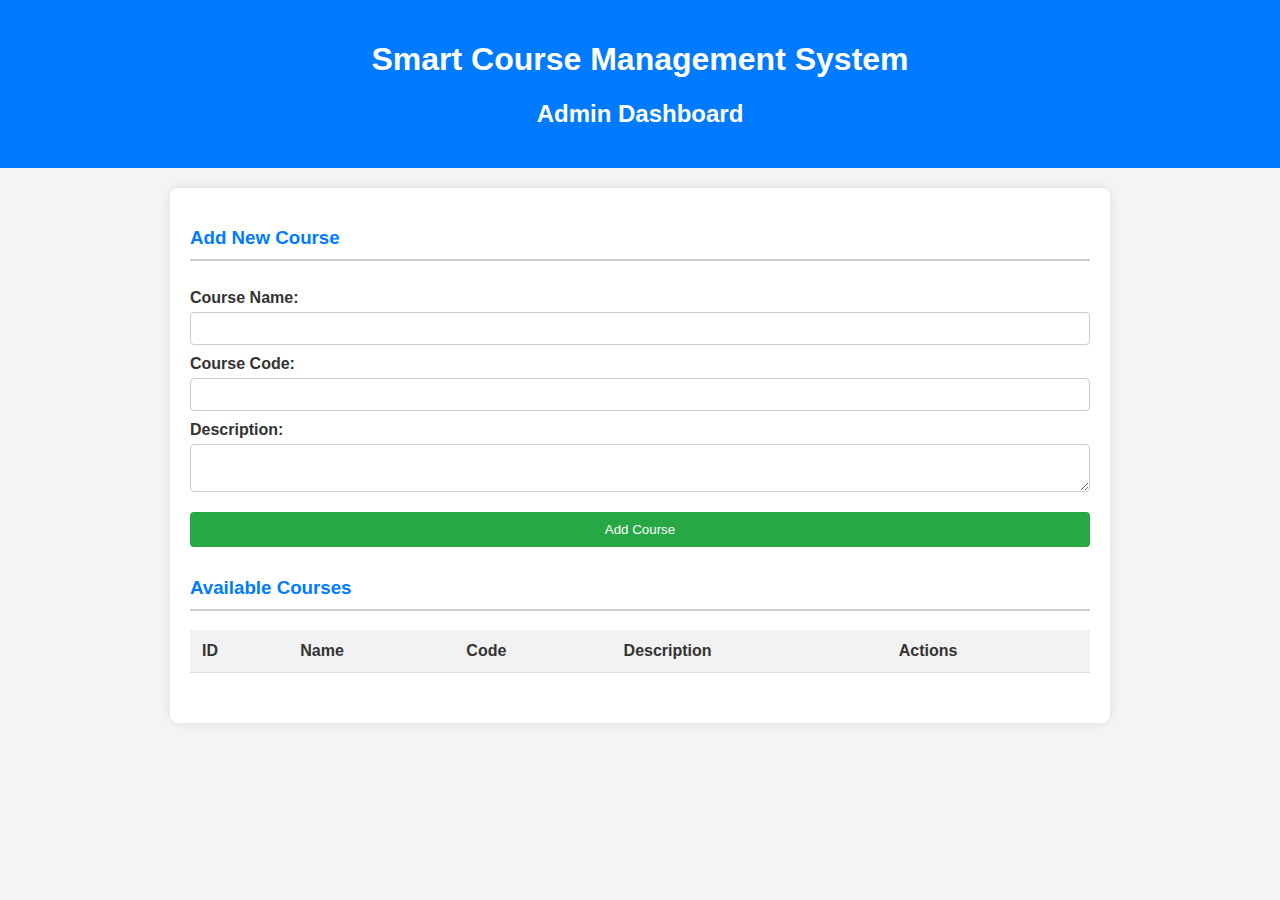
<file: src/main/resources/static/index.html>
<!DOCTYPE html>
<html lang="en">
  <head>
    <meta charset="UTF-8" />
    <meta name="viewport" content="width=device-width, initial-scale=1.0" />
    <title>Admin Dashboard</title>
    <link rel="stylesheet" href="style.css" />
  </head>
  <body>
    <header>
      <h1>Smart Course Management System</h1>
      <h2>Admin Dashboard</h2>
    </header>

    <main>
      <section id="add-course">
        <h3>Add New Course</h3>
        <form id="course-form">
          <label for="courseName">Course Name:</label>
          <input type="text" id="courseName" name="courseName" required />

          <label for="courseCode">Course Code:</label>
          <input type="text" id="courseCode" name="courseCode" required />

          <label for="courseDescription">Description:</label>
          <textarea id="courseDescription" name="courseDescription"></textarea>

          <button type="submit">Add Course</button>
        </form>
      </section>

      <section id="course-list">
        <h3>Available Courses</h3>
        <table id="courses-table">
          <thead>
            <tr>
              <th>ID</th>
              <th>Name</th>
              <th>Code</th>
              <th>Description</th>
              <th>Actions</th>
            </tr>
          </thead>
          <tbody></tbody>
        </table>
      </section>
    </main>

    <script src="script.js"></script>
  </body>
</html>
</file>
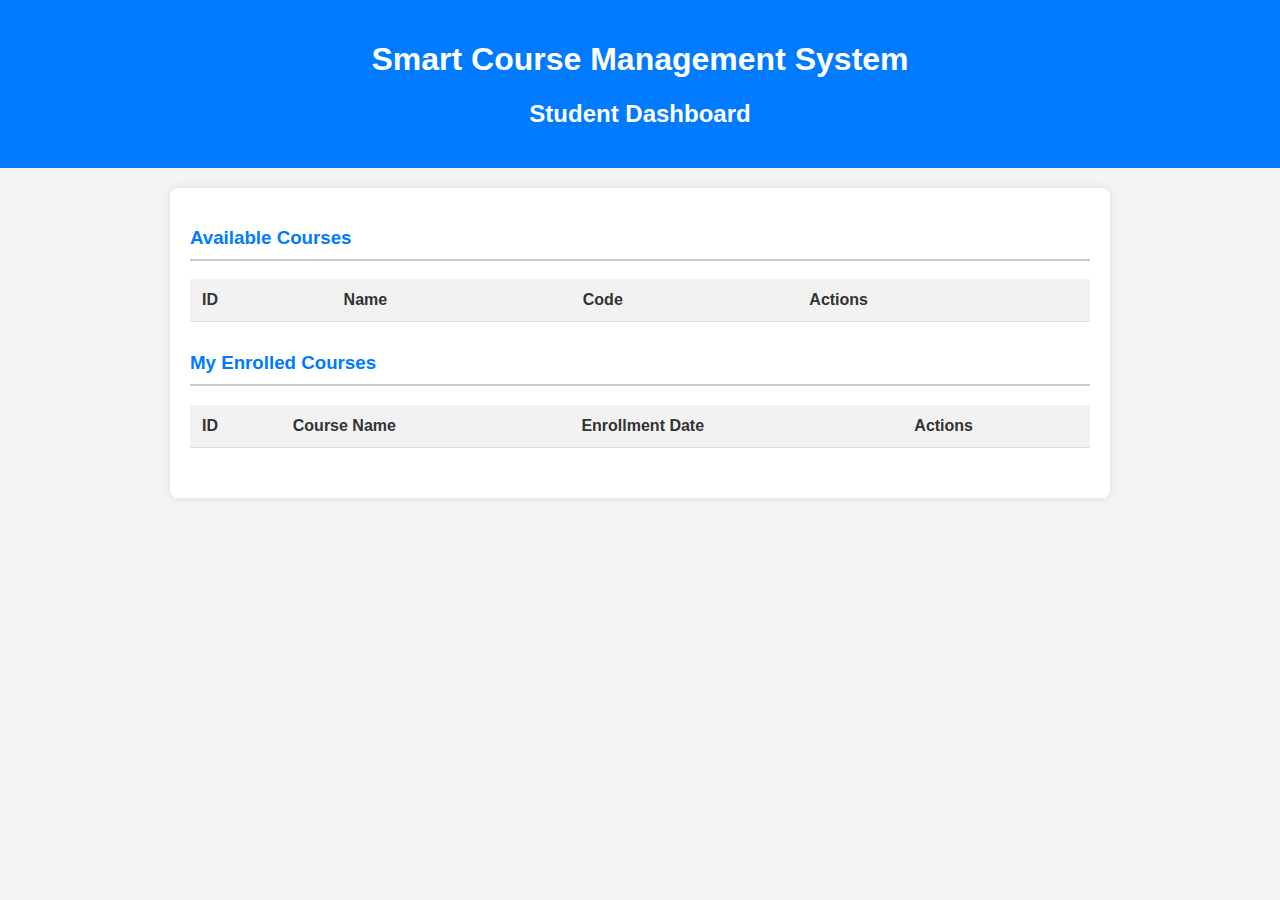
<file: src/main/resources/static/student.html>
<!DOCTYPE html>
<html lang="en">
  <head>
    <meta charset="UTF-8" />
    <meta name="viewport" content="width=device-width, initial-scale=1.0" />
    <title>Student Dashboard</title>
    <link rel="stylesheet" href="style.css" />
  </head>
  <body>
    <header>
      <h1>Smart Course Management System</h1>
      <h2>Student Dashboard</h2>
    </header>

    <main>
      <section id="available-courses">
        <h3>Available Courses</h3>
        <table id="available-courses-table">
          <thead>
            <tr>
              <th>ID</th>
              <th>Name</th>
              <th>Code</th>
              <th>Actions</th>
            </tr>
          </thead>
          <tbody></tbody>
        </table>
      </section>

      <section id="my-enrollments">
        <h3>My Enrolled Courses</h3>
        <table id="my-courses-table">
          <thead>
            <tr>
              <th>ID</th>
              <th>Course Name</th>
              <th>Enrollment Date</th>
              <th>Actions</th>
            </tr>
          </thead>
          <tbody></tbody>
        </table>
      </section>
    </main>

    <script src="student-script.js"></script>
  </body>
</html>
</file>
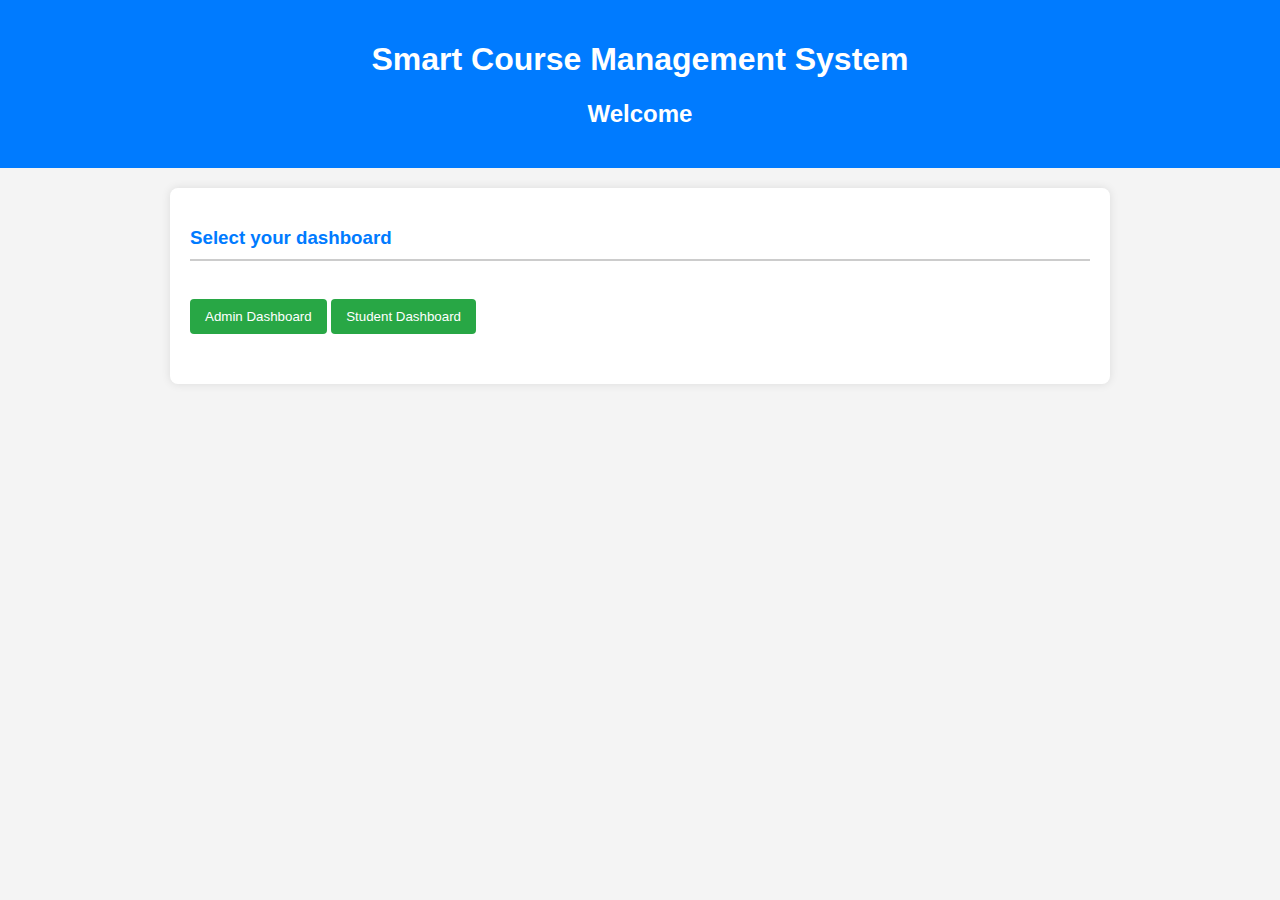
<file: src/main/resources/static/welcome.html>
<!DOCTYPE html>
<html lang="en">
  <head>
    <meta charset="UTF-8" />
    <meta name="viewport" content="width=device-width, initial-scale=1.0" />
    <title>Welcome</title>
    <link rel="stylesheet" href="style.css" />
  </head>
  <body>
    <header>
      <h1>Smart Course Management System</h1>
      <h2>Welcome</h2>
    </header>
    <main>
      <section id="dashboard-options">
        <h3>Select your dashboard</h3>
        <a href="/index.html"><button>Admin Dashboard</button></a>
        <a href="/student.html"><button>Student Dashboard</button></a>
      </section>
    </main>
  </body>
</html>
</file>
<file: src/main/resources/static/style.css>
body {
  font-family: Arial, sans-serif;
  background-color: #f4f4f4;
  color: #333;
  margin: 0;
  padding: 0;
}

header {
  background-color: #007bff;
  color: white;
  padding: 20px 0;
  text-align: center;
}

main {
  max-width: 900px;
  margin: 20px auto;
  padding: 20px;
  background-color: white;
  border-radius: 8px;
  box-shadow: 0 0 10px rgba(0, 0, 0, 0.1);
}

section {
  margin-bottom: 30px;
}

h3 {
  border-bottom: 2px solid #ccc;
  padding-bottom: 10px;
  color: #007bff;
}

form {
  display: flex;
  flex-direction: column;
}

label {
  margin-top: 10px;
  font-weight: bold;
}

input[type="text"],
textarea {
  padding: 8px;
  margin-top: 5px;
  border: 1px solid #ccc;
  border-radius: 4px;
}

button {
  margin-top: 20px;
  padding: 10px 15px;
  background-color: #28a745;
  color: white;
  border: none;
  border-radius: 4px;
  cursor: pointer;
}

table {
  width: 100%;
  border-collapse: collapse;
  margin-top: 15px;
}

th,
td {
  padding: 12px;
  text-align: left;
  border-bottom: 1px solid #ddd;
}

th {
  background-color: #f2f2f2;
}
</file>
